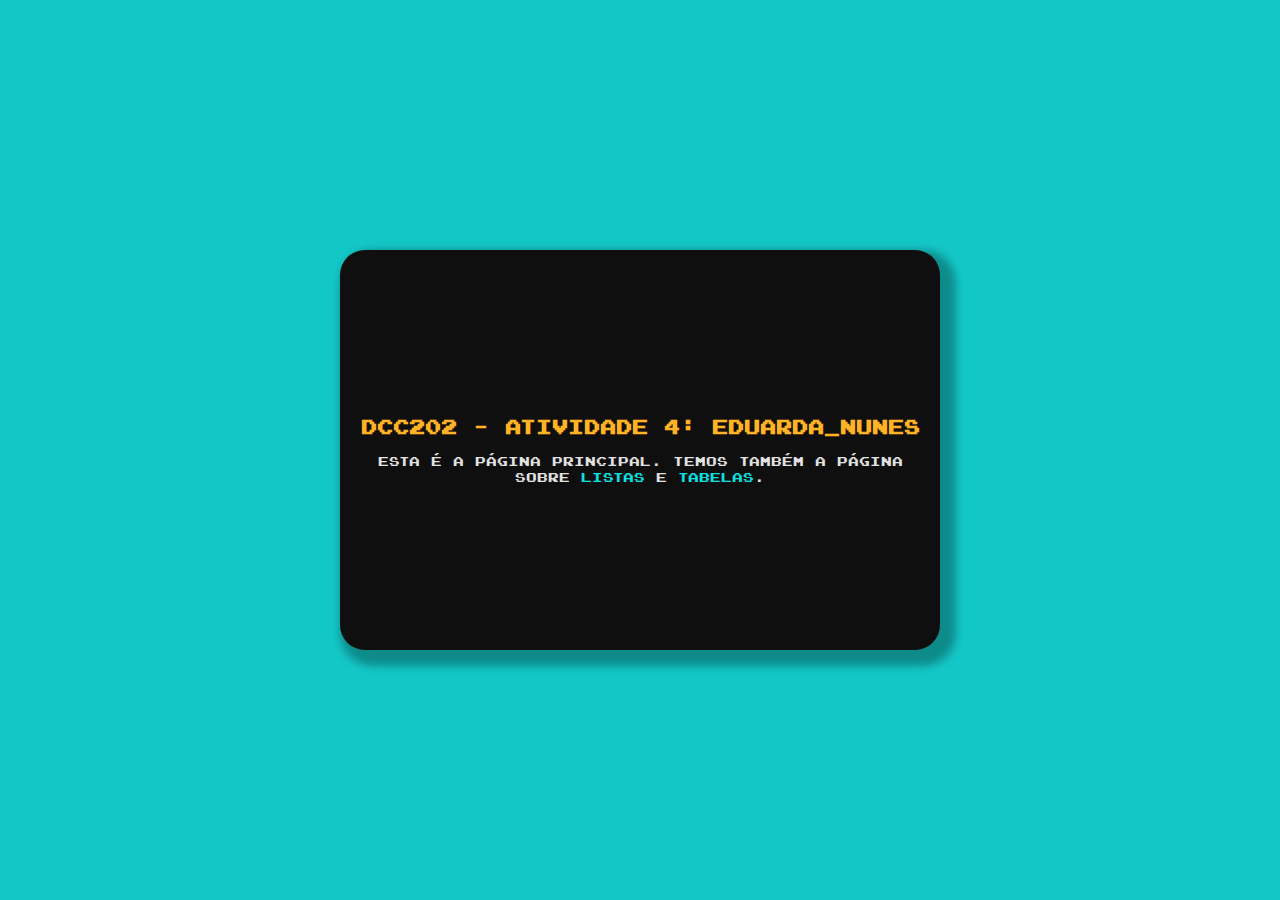
<file: index.html>
<!DOCTYPE html>
<html lang="pt">
<head>
    <meta charset="UTF-8">
    <meta name="viewport" content="width=device-width, initial-scale=1.0">
    <link rel="stylesheet" type="text/css" href="style.css" media="screen" />
    <title>DCC202 - Atividade 4: Eduarda_Nunes</title>
</head>
<body class="flex-column">
    <main class="flex-column">
        <h1>DCC202 - Atividade 4: Eduarda_Nunes</h1>
        <p> Esta é a página principal. Temos também a página sobre <a href="listas.html">listas</a> e <a href="tabelas.html">tabelas</a>.</p>
    </main>
</body>
</html>
</file>
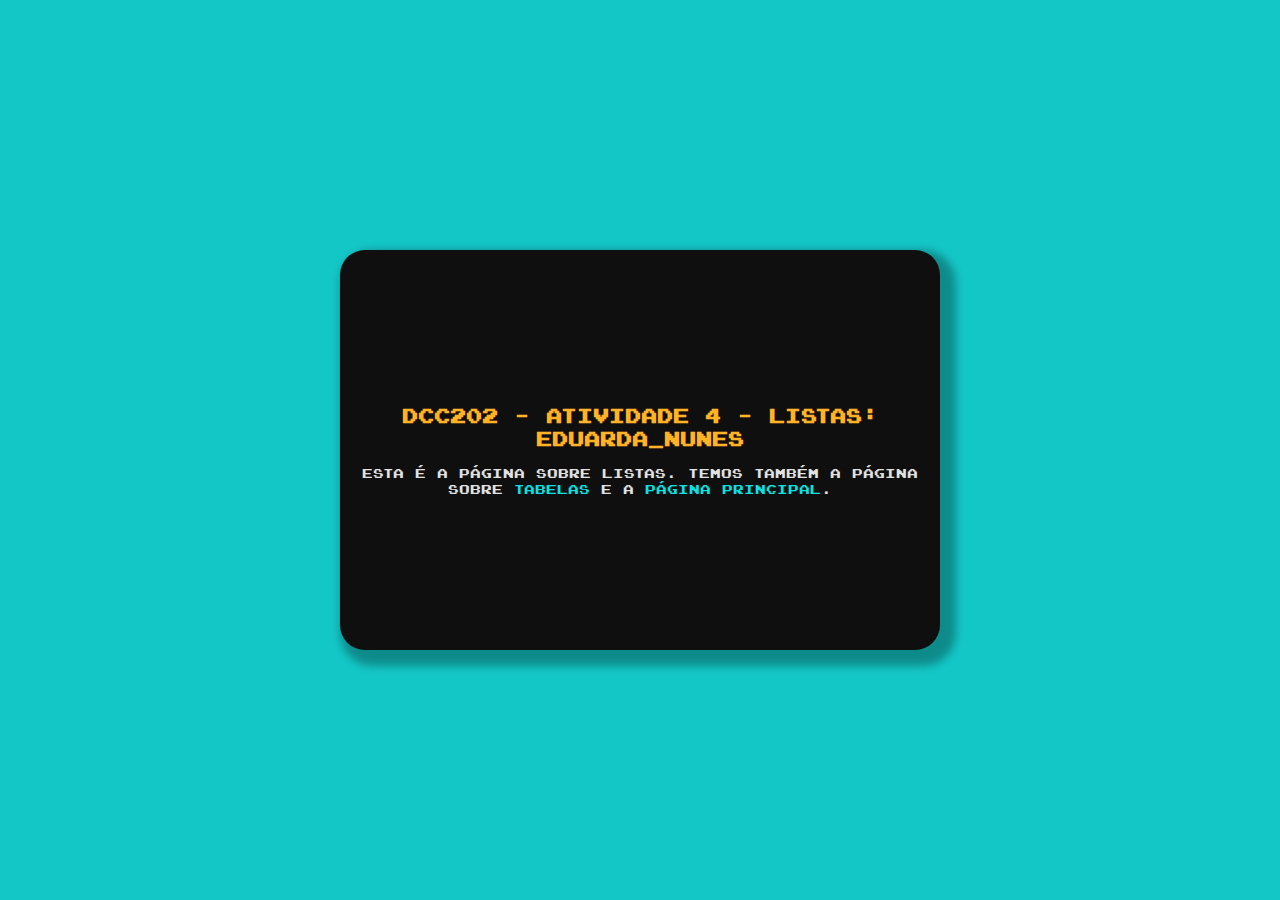
<file: listas.html>
<!DOCTYPE html>
<html lang="pt">
<head>
    <meta charset="UTF-8">
    <meta name="viewport" content="width=device-width, initial-scale=1.0">
    <link rel="stylesheet" type="text/css" href="style.css" media="screen" />
    <title>DCC202 - Atividade 4 - Listas: Eduarda_Nunes</title>
</head>
<body class="flex-column">

    <main class="flex-column">
        <h1>DCC202 - Atividade 4 - Listas: Eduarda_Nunes</h1>
        <p>Esta é a página sobre listas. Temos também a página sobre <a href="tabelas.html">tabelas</a> e a <a href="index.html">página principal</a>.</p>
    </main>
    
</body>
</html>
</file>
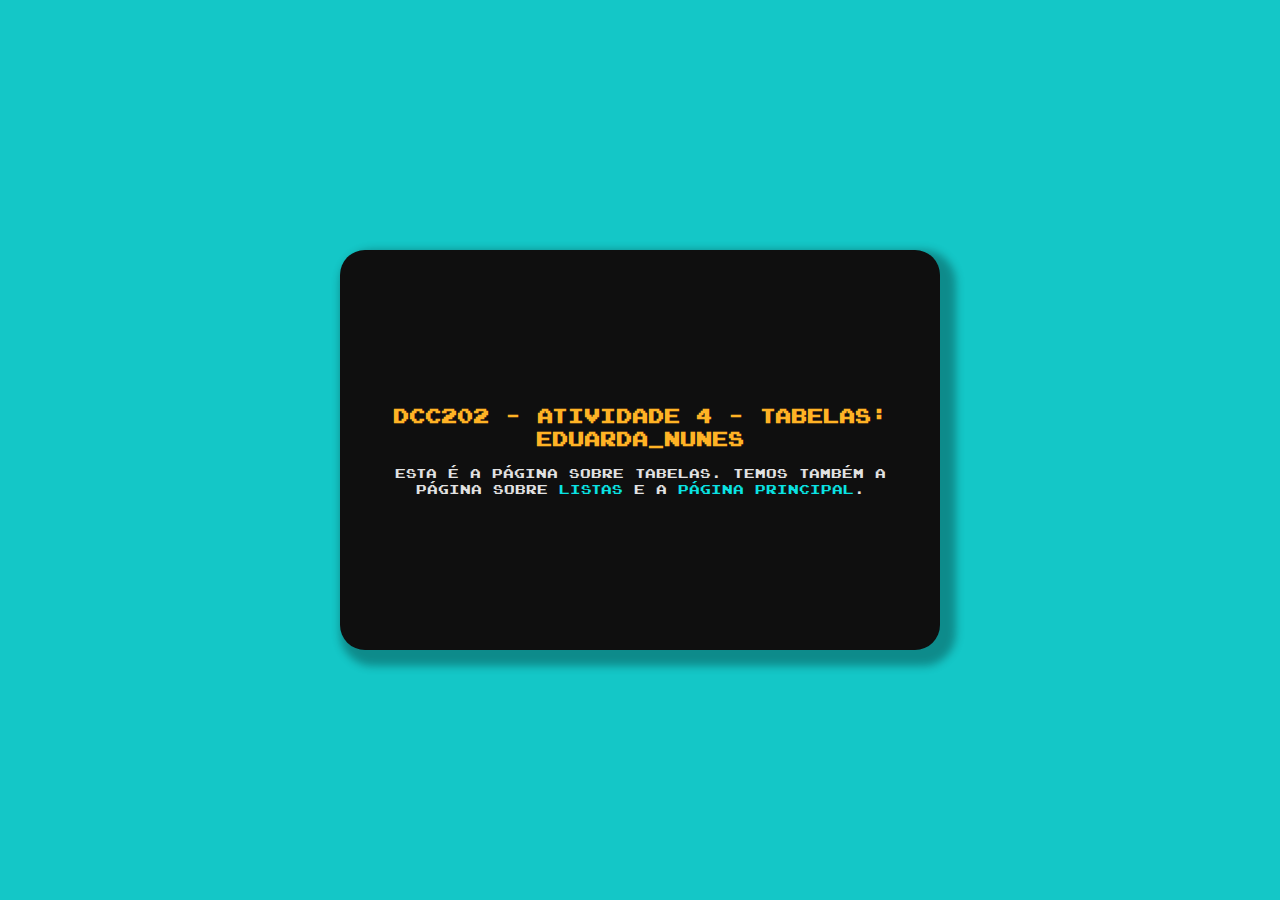
<file: tabelas.html>
<!DOCTYPE html>
<html lang="pt">
<head>
    <meta charset="UTF-8">
    <meta name="viewport" content="width=device-width, initial-scale=1.0">
    <link rel="stylesheet" type="text/css" href="style.css" media="screen" />
    <title>DCC202 - Atividade 4 - Tabelas: Eduarda_Nunes</title>
</head>
<body class="flex-column">
    
    <main class="flex-column">
        <h1>DCC202 - Atividade 4 - Tabelas: Eduarda_Nunes</h1>
        <p> Esta é a página sobre tabelas. Temos também a página sobre <a href="listas.html">listas</a> e a <a href="index.html">página principal</a>.</p>
    </main>
    
</body>
</html>
</file>
<file: style.css>
@font-face {
    font-family: "Joystix Monospace";
    src: url("Fonts/joystix\ monospace.ttf");
}

*{
    margin:0;
    border:none;
    font-family: 'Joystix Monospace';
    text-decoration: none;
}

:root{
    --main-color: rgb(20, 199, 199);
    --dark-color:rgb(15, 15, 15);
    --light-color:rgb(226, 226, 226);
    --h1-color:rgb(255, 179, 37);
    --h2-color:rgb(65, 211, 255);
    --link-color:rgb(10, 226, 226);
    --visited-link-color:rgb(231, 58, 58);
}

.flex-column{
    position: relative;
    display: flex;
    flex-direction: column;
    justify-content: center;
    align-items: center;
}

body{
    background-color:var(--main-color);
    color:var(--light-color);
    height: 100vh;
}

main{
    background-color: var(--dark-color);
    border-radius: 25px;
    width: 600px;
    height: 400px;
    justify-content: space-evenly;
    box-shadow: rgba(0, 0, 0, 0.3) 8px 8px 8px 8px;
    padding: 20px;
    box-sizing: border-box;
}

h1{
    color: var(--h1-color);
    font-size: 1.2rem;
    margin: 0 0 15px 0;
    text-align: center;
}

p{
    text-align: center;
    font-size: .8rem;   
}

a {
    color: var(--link-color);
}

a:visited{
    color: var(--visited-link-color);
}
</file>
